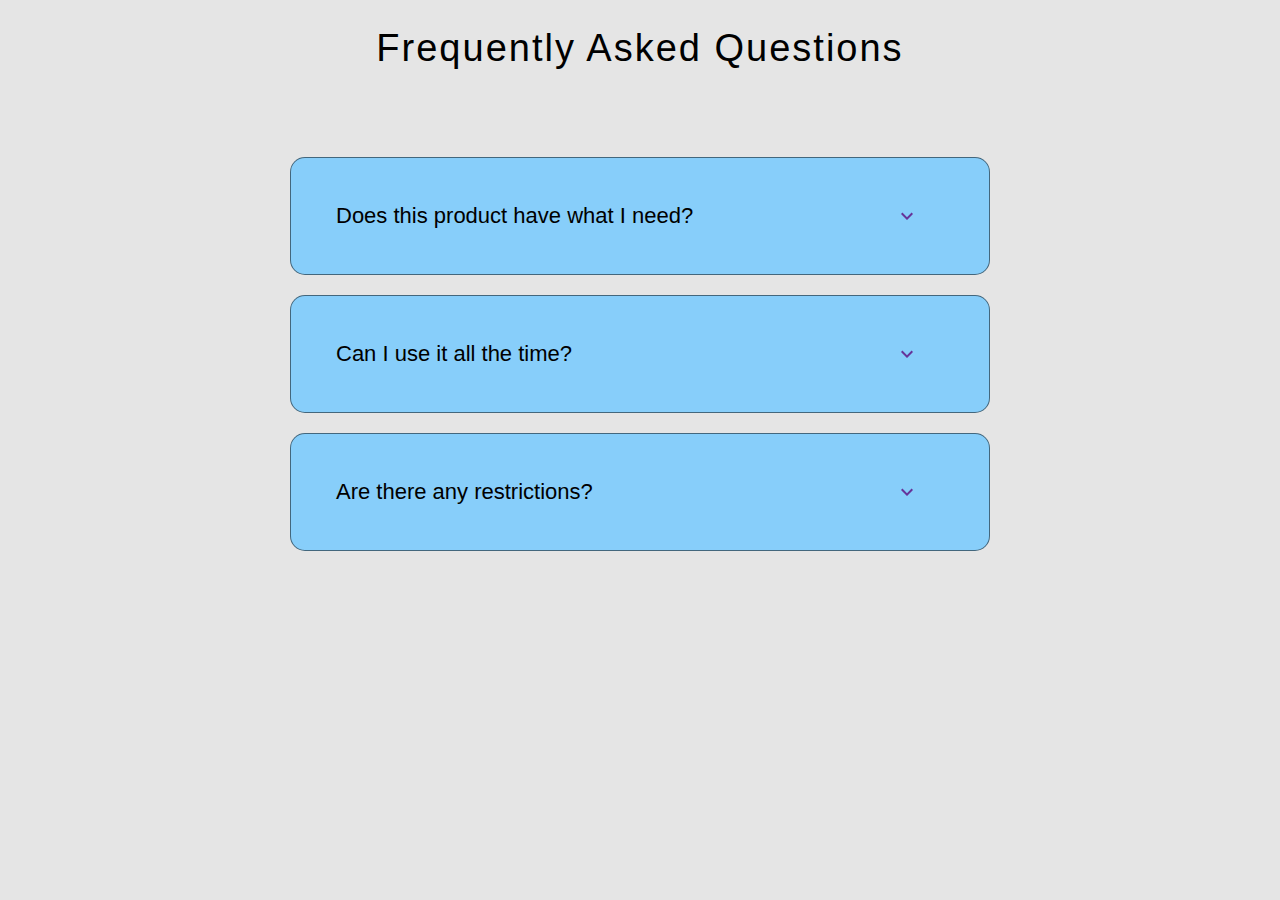
<file: Accordion/index.html>
<!DOCTYPE html>
<html lang="en">
<head>
    <meta charset="UTF-8">
    <meta name="viewport" content="width=device-width, initial-scale=1.0">
    <link rel="stylesheet" href="style.css">
    <title>Accordion</title>
</head>
<body>
    <h2>Frequently Asked Questions</h2>

<div style="visibility: hidden; position: absolute; width: 0px; height: 0px;">
  <svg xmlns="http://www.w3.org/2000/svg">
    <symbol viewBox="0 0 24 24" id="expand-more">
      <path d="M16.59 8.59L12 13.17 7.41 8.59 6 10l6 6 6-6z"/><path d="M0 0h24v24H0z" fill="none"/>
    </symbol>
    <symbol viewBox="0 0 24 24" id="close">
      <path d="M19 6.41L17.59 5 12 10.59 6.41 5 5 6.41 10.59 12 5 17.59 6.41 19 12 13.41 17.59 19 19 17.59 13.41 12z"/><path d="M0 0h24v24H0z" fill="none"/>
    </symbol>
  </svg>
</div>

<details>
  <summary>
    Does this product have what I need?
    <svg class="control-icon control-icon-expand" width="24" height="24" role="presentation"><use xmlns:xlink="http://www.w3.org/1999/xlink" xlink:href="#expand-more" /></svg>
    <svg class="control-icon control-icon-close" width="24" height="24" role="presentation"><use xmlns:xlink="http://www.w3.org/1999/xlink" xlink:href="#close" /></svg>
  </summary>
  <p>Totally. Totally does.</p>
</details>

<details>

  <summary>
    Can I use it all the time?
    <svg class="control-icon control-icon-expand" width="24" height="24" role="presentation"><use xmlns:xlink="http://www.w3.org/1999/xlink" xlink:href="#expand-more" /></svg>
    <svg class="control-icon control-icon-close" width="24" height="24" role="presentation"><use xmlns:xlink="http://www.w3.org/1999/xlink" xlink:href="#close" /></svg>
  </summary>
  <p>Of course you can, we won't stop you.</p>
</details>

<details>
  <summary>
    Are there any restrictions?    
    <svg class="control-icon control-icon-expand" width="24" height="24" role="presentation"><use xmlns:xlink="http://www.w3.org/1999/xlink" xlink:href="#expand-more" /></svg>
    <svg class="control-icon control-icon-close" width="24" height="24" role="presentation"><use xmlns:xlink="http://www.w3.org/1999/xlink" xlink:href="#close" /></svg>
  </summary>
  <p>Only your imagination my friend. Go forth!</p>
</details>
</body>
</html>
</file>
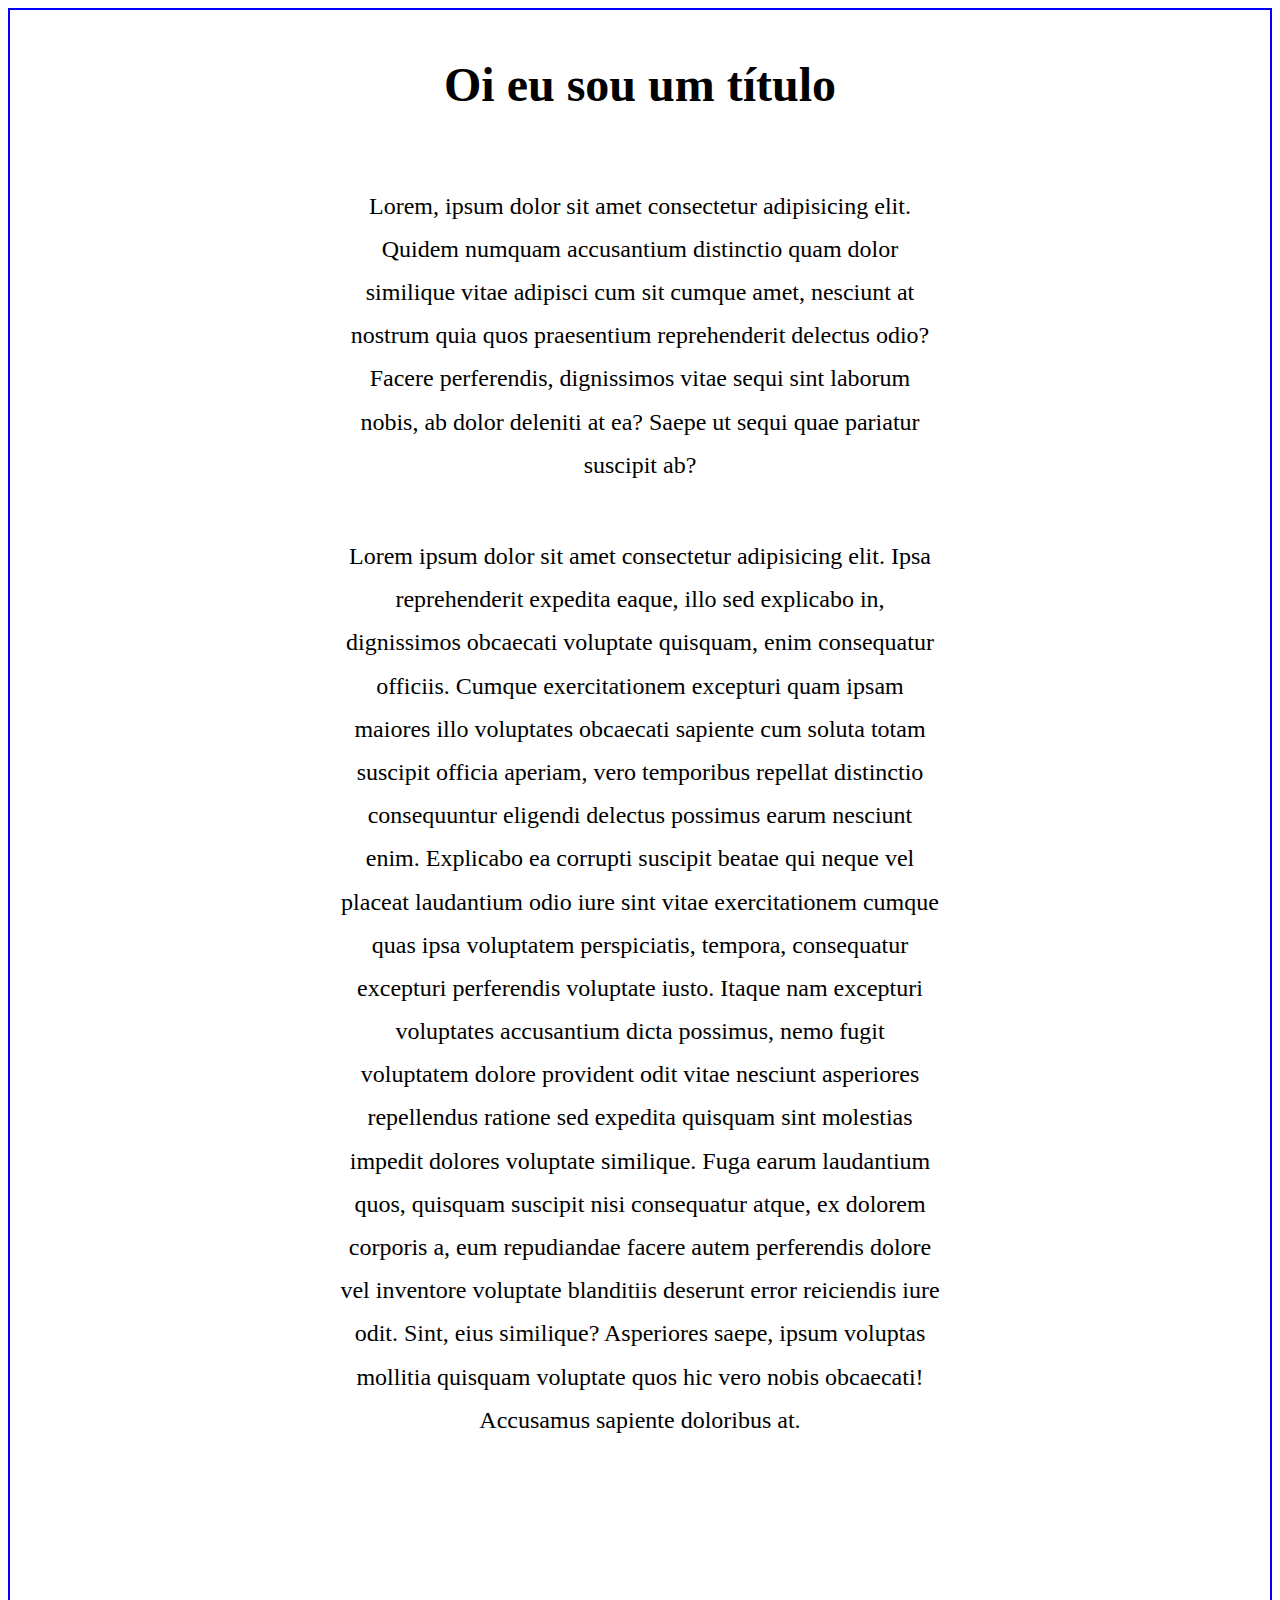
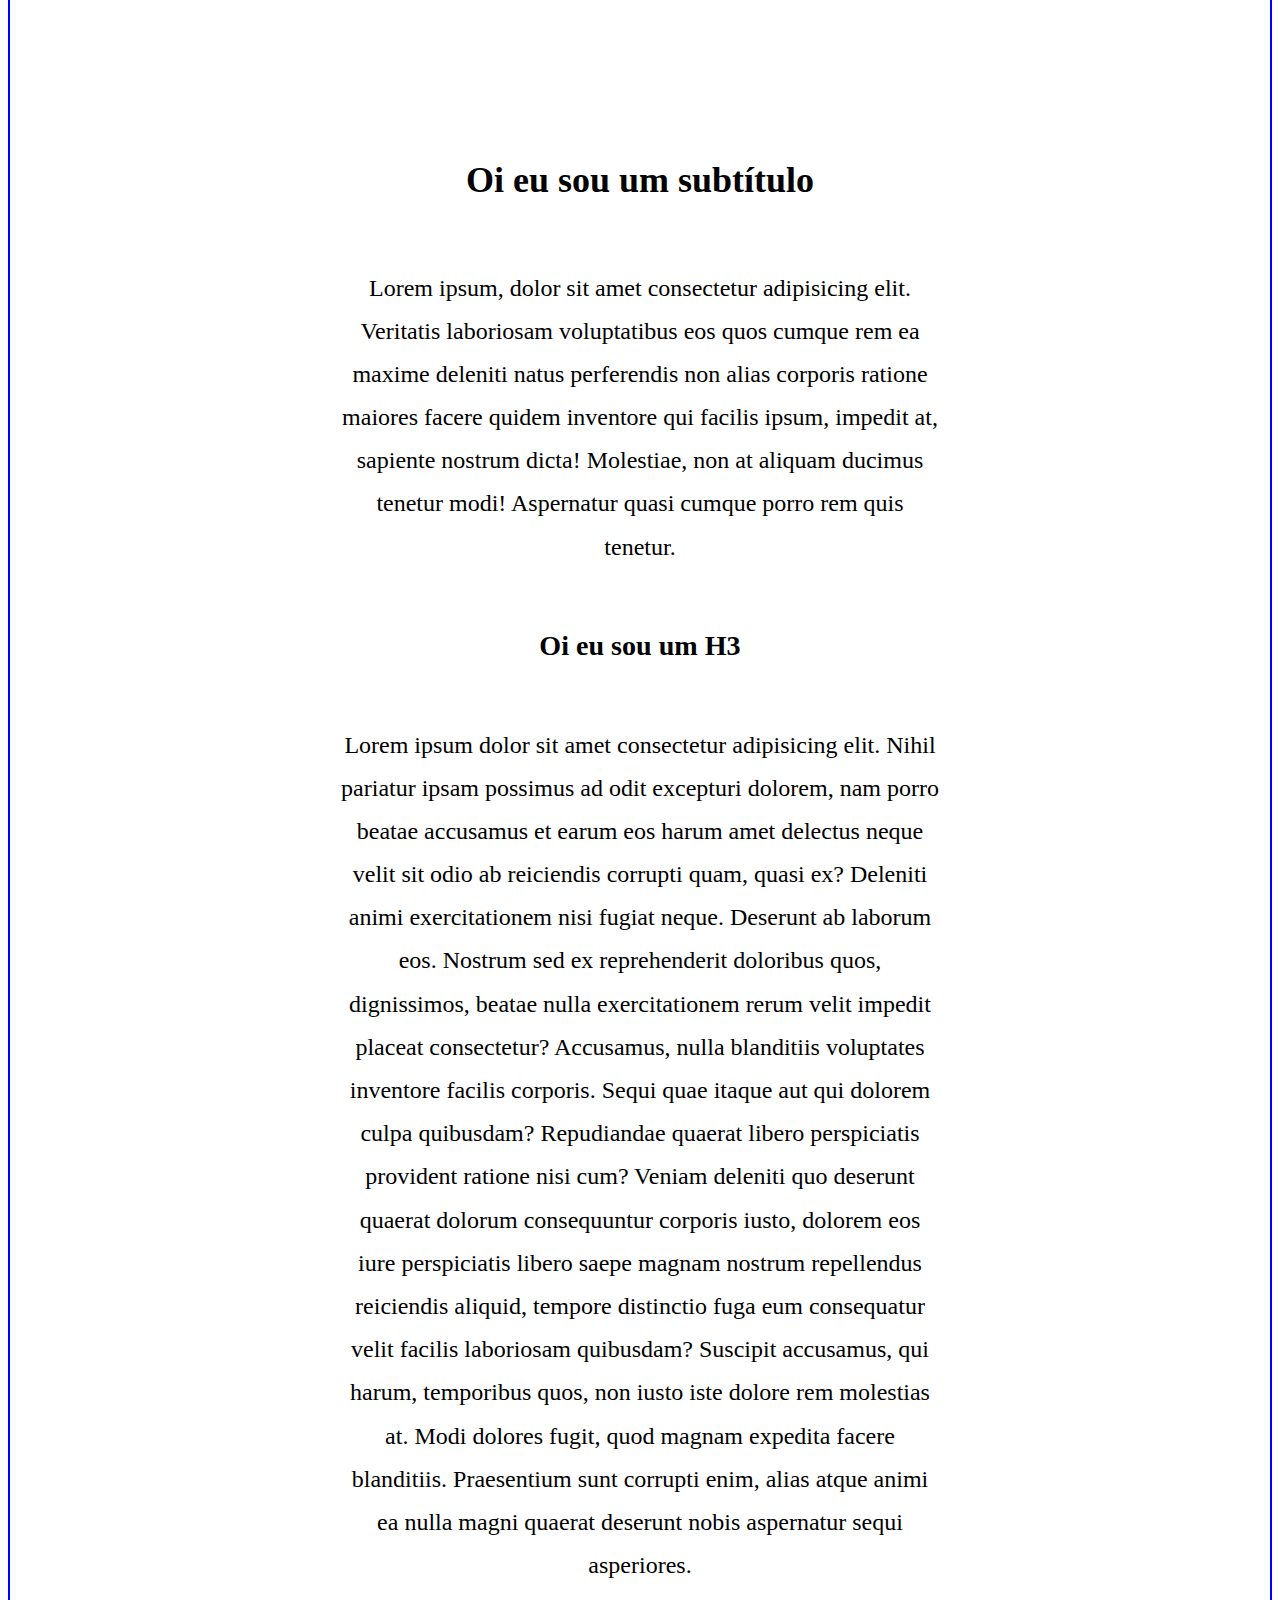
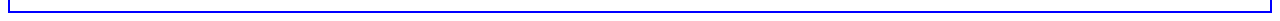
<file: Animate Text on Scroll/index.html>
<!DOCTYPE html>
<html lang="pt-br">
<head>
    <meta charset="UTF-8">
    <meta name="viewport" content="width=device-width, initial-scale=1.0">
    <link rel="stylesheet" href="style.css">
    <title>Animate Text On Scroll</title>
</head>
<body>
    <!-- REFERÊNCIA   https://www.youtube.com/watch?v=Tae96ze3xwY    -->
    <div class="wrapper">
    <h1>Oi eu sou um título</h1>
    <p>Lorem, ipsum dolor sit amet consectetur adipisicing elit. Quidem numquam accusantium distinctio quam dolor similique vitae adipisci cum sit cumque amet, nesciunt at nostrum quia quos praesentium reprehenderit delectus odio? Facere perferendis, dignissimos vitae sequi sint laborum nobis, ab dolor deleniti at ea? Saepe ut sequi quae pariatur suscipit ab?</p>
    <p>Lorem ipsum dolor sit amet consectetur adipisicing elit. Ipsa reprehenderit expedita eaque, illo sed explicabo in, dignissimos obcaecati voluptate quisquam, enim consequatur officiis. Cumque exercitationem excepturi quam ipsam maiores illo voluptates obcaecati sapiente cum soluta totam suscipit officia aperiam, vero temporibus repellat distinctio consequuntur eligendi delectus possimus earum nesciunt enim. Explicabo ea corrupti suscipit beatae qui neque vel placeat laudantium odio iure sint vitae exercitationem cumque quas ipsa voluptatem perspiciatis, tempora, consequatur excepturi perferendis voluptate iusto. Itaque nam excepturi voluptates accusantium dicta possimus, nemo fugit voluptatem dolore provident odit vitae nesciunt asperiores repellendus ratione sed expedita quisquam sint molestias impedit dolores voluptate similique. Fuga earum laudantium quos, quisquam suscipit nisi consequatur atque, ex dolorem corporis a, eum repudiandae facere autem perferendis dolore vel inventore voluptate blanditiis deserunt error reiciendis iure odit. Sint, eius similique? Asperiores saepe, ipsum voluptas mollitia quisquam voluptate quos hic vero nobis obcaecati! Accusamus sapiente doloribus at.</p>
<!-- Texto animado aqui -->
<svg id="text-container" viewbox="0 0 1000 200" xmlns="http://w3.org/2000/svg"><path id="text-curve" d="M0 100s269.931 86.612 520 0c250.069-86.612 480 0 480 0" fill="none"/>

    <text y="40" font-size="32">
        <textPath id="text-path" href="#text-curve" startoffset="">
        AXIOS CORP
        </textPath>
    </text>
</svg>
    <h2>Oi eu sou um subtítulo</h2>
    <p>Lorem ipsum, dolor sit amet consectetur adipisicing elit. Veritatis laboriosam voluptatibus eos quos cumque rem ea maxime deleniti natus perferendis non alias corporis ratione maiores facere quidem inventore qui facilis ipsum, impedit at, sapiente nostrum dicta! Molestiae, non at aliquam ducimus tenetur modi! Aspernatur quasi cumque porro rem quis tenetur.</p>
    <h3>Oi eu sou um H3</h3>
    <p>Lorem ipsum dolor sit amet consectetur adipisicing elit. Nihil pariatur ipsam possimus ad odit excepturi dolorem, nam porro beatae accusamus et earum eos harum amet delectus neque velit sit odio ab reiciendis corrupti quam, quasi ex? Deleniti animi exercitationem nisi fugiat neque. Deserunt ab laborum eos. Nostrum sed ex reprehenderit doloribus quos, dignissimos, beatae nulla exercitationem rerum velit impedit placeat consectetur? Accusamus, nulla blanditiis voluptates inventore facilis corporis. Sequi quae itaque aut qui dolorem culpa quibusdam? Repudiandae quaerat libero perspiciatis provident ratione nisi cum? Veniam deleniti quo deserunt quaerat dolorum consequuntur corporis iusto, dolorem eos iure perspiciatis libero saepe magnam nostrum repellendus reiciendis aliquid, tempore distinctio fuga eum consequatur velit facilis laboriosam quibusdam? Suscipit accusamus, qui harum, temporibus quos, non iusto iste dolore rem molestias at. Modi dolores fugit, quod magnam expedita facere blanditiis. Praesentium sunt corrupti enim, alias atque animi ea nulla magni quaerat deserunt nobis aspernatur sequi asperiores.</p>
</div>
    <script src="script.js"></script>
</body>
</html>
</file>
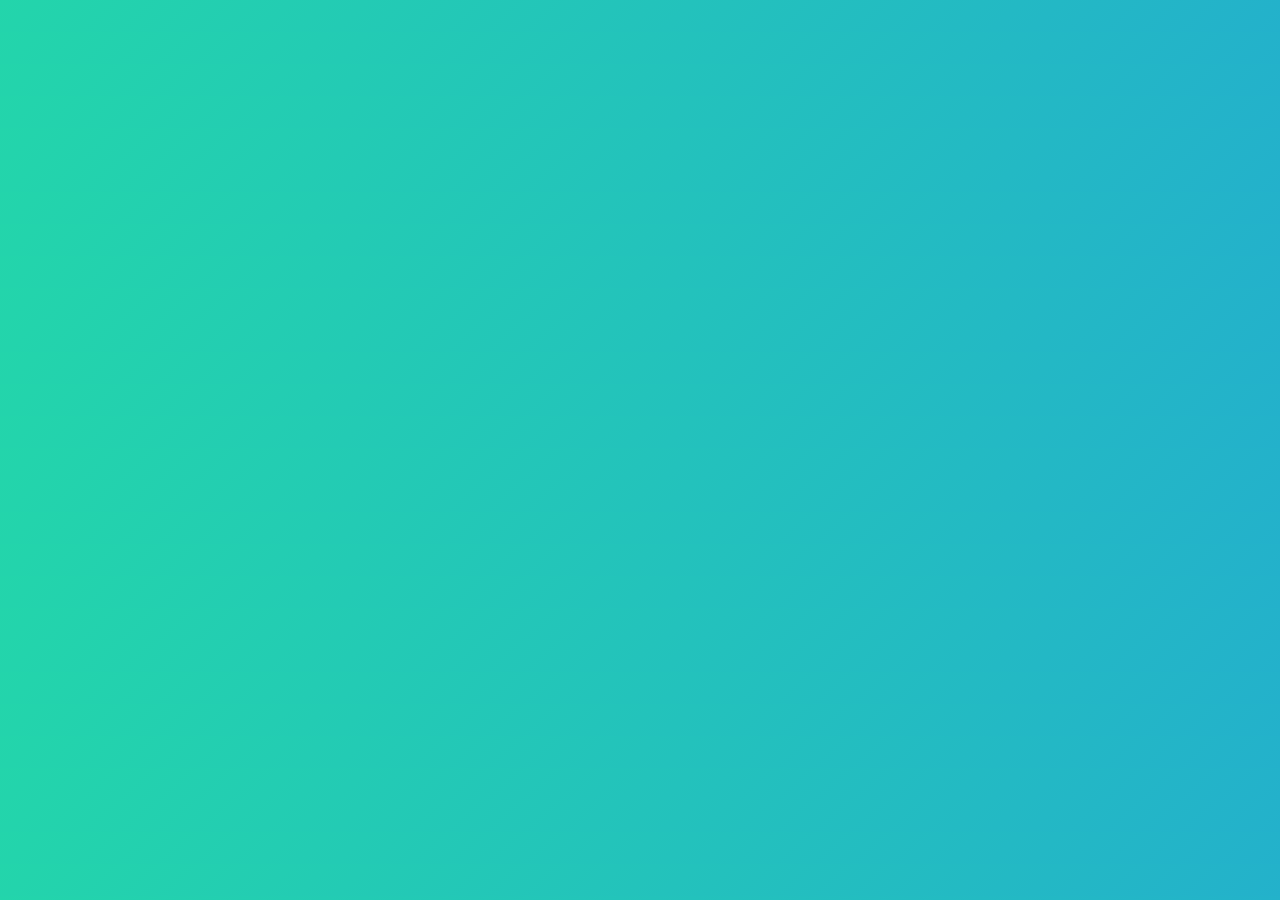
<file: Animated Background Gradient/index.html>
<!DOCTYPE html>
<html lang="en">
<head>
    <meta charset="UTF-8">
    <meta name="viewport" content="width=device-width, initial-scale=1.0">
    <link rel="stylesheet" href="style.css">
    <title>Animated Background Gradient</title>
</head>
<body>
</body>
</html>
</file>
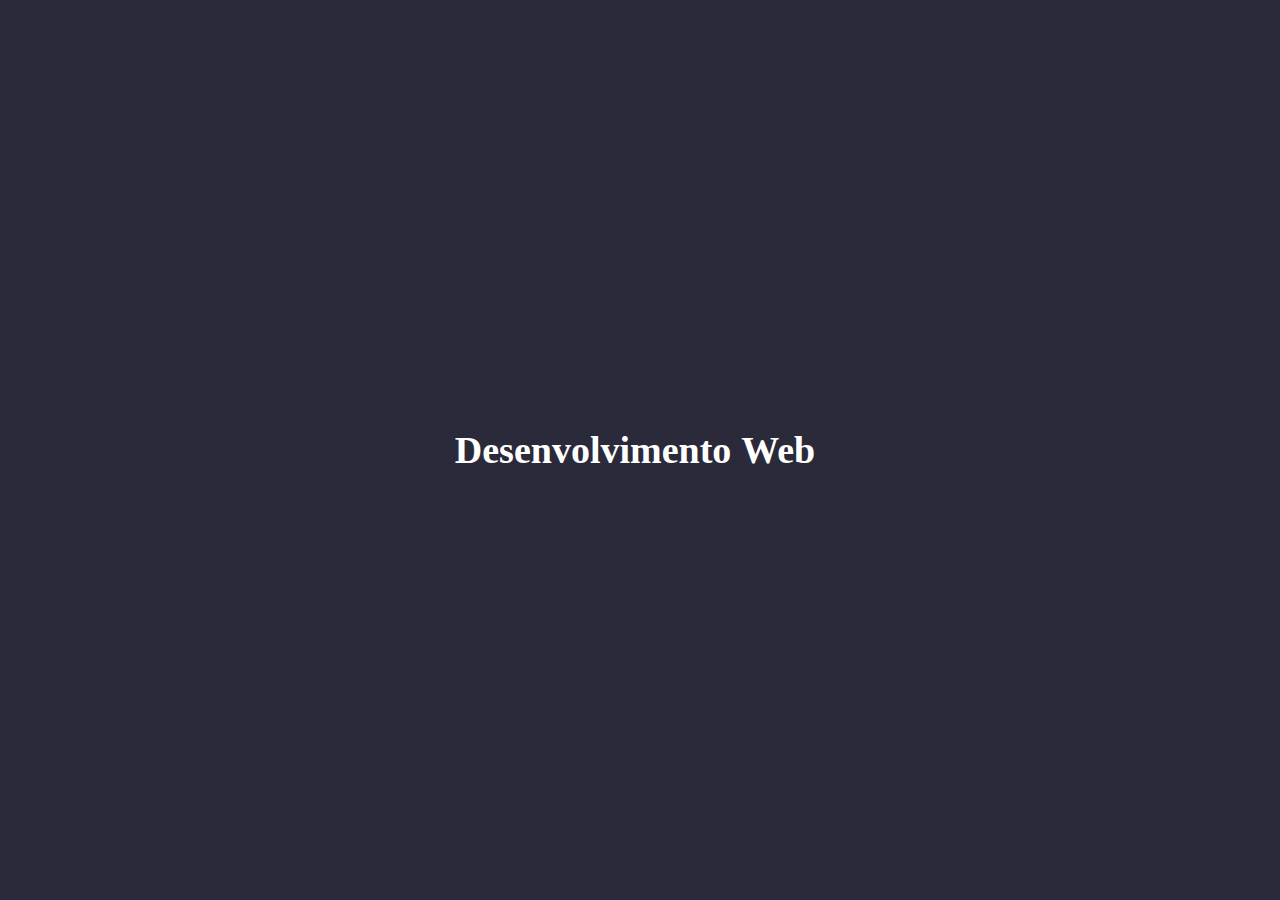
<file: Animation on Load/index.html>
<!DOCTYPE html>
<html lang="pt-br">
<head>
    <meta charset="UTF-8">
    <meta name="viewport" content="width=device-width, initial-scale=1.0">
    <link rel="stylesheet" href="style.css">
    <title>Document</title>
</head>
<body>
    <div class="pageload">
        <div id="load">
            <div class="text1">Desenvolvimento</div>
            <div class="text2">Web</div>
            <div class="heart"></div>
        </div>
    </div>
<div class="main">
    <div>
        <h1>welcome</h1>
        <p>Lorem ipsum dolor sit amet consectetur adipisicing elit. Quisquam, ipsam quibusdam. Error cupiditate obcaecati aliquid atque nam, vero incidunt perferendis minima autem, asperiores animi magni maiores possimus, tempore ipsam natus aspernatur dolorem dolorum quae! Dolor esse, mollitia animi expedita nobis blanditiis ad ducimus atque molestiae culpa suscipit debitis praesentium natus.</p>
    </div>
</div>
    

    <script>
        document.querySelector('.main').style.display= 'none'
        document.querySelector('#load').classList.add('loader')

        setTimeout(() =>{
            document.querySelector('.main').style.display= 'block'
            document.querySelector('#load').style.display = 'none'
            document.querySelector('.pageload').style.height='0'
            document.querySelector('#load').classList.remove('loader')
        }, 5600); 
    </script>
</body>
</html>
</file>
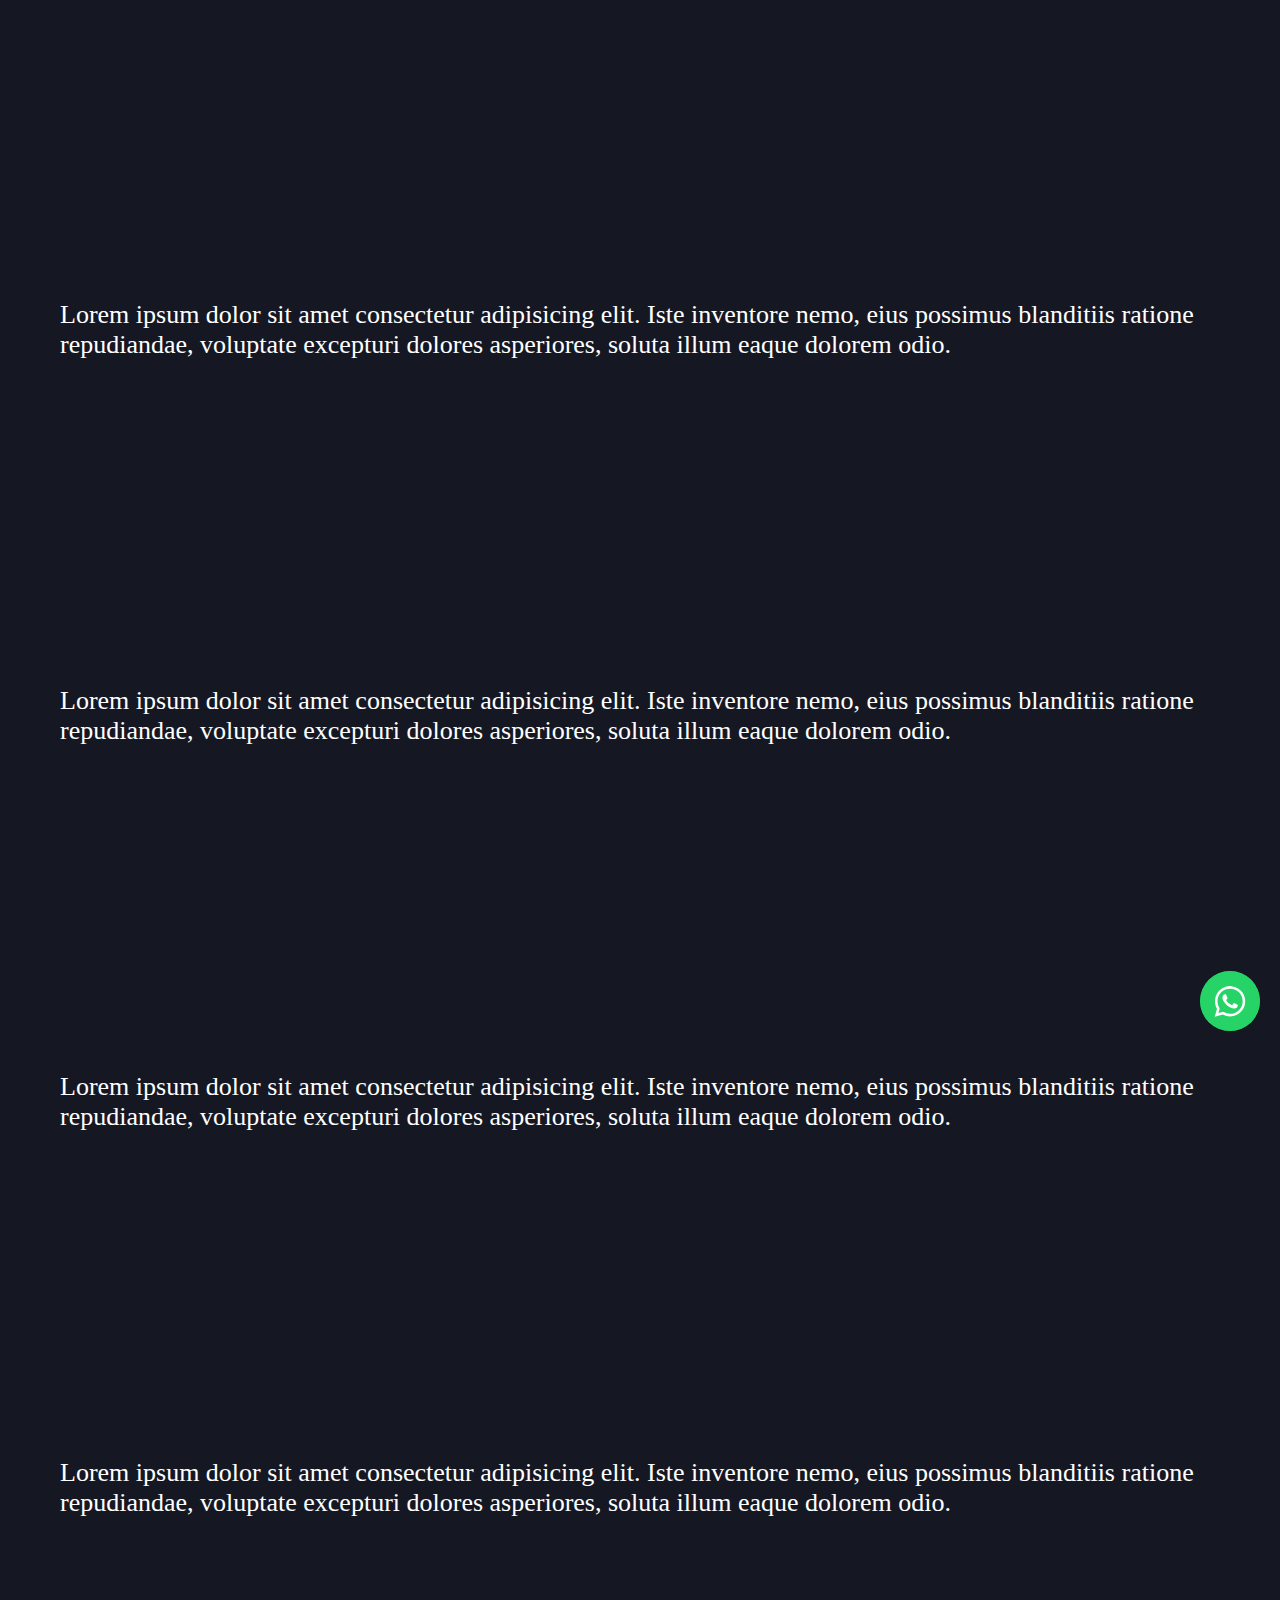
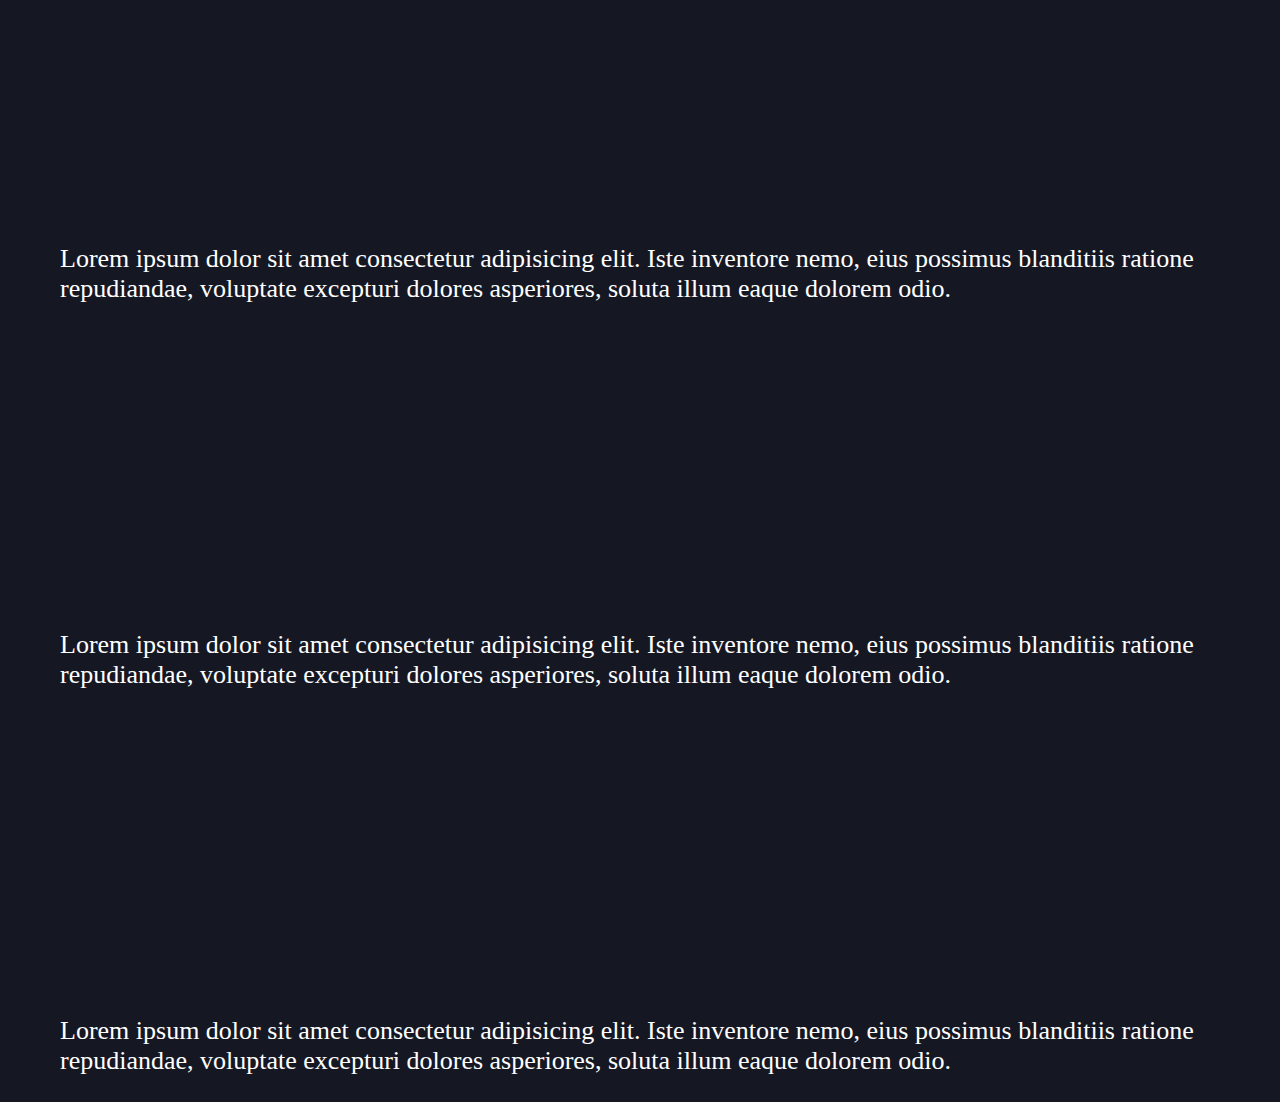
<file: Botão WhatsApp/index.html>
<!DOCTYPE html>
<html lang="en">
<head>
    <meta charset="UTF-8">
    <meta name="viewport" content="width=device-width, initial-scale=1.0">
    <link rel="stylesheet" href="style.css">
    <title>Botão Flutuante do Whatsapp</title>
</head>
<body>

       <div class="whatsapp-container">
            <a href="https://api.whatsapp.com/send?phone=[SEU_TELEFONE_AQUI]&text=Ol%C3%A1%2C%20tudo%20bem%3F%20Gostaria%20de%20mais%20informa%C3%A7%C3%B5es!" target="_blank">
                <img class="whatsapp-img" src="whatsapp-2.svg" alt="Logo Whatsapp">
                <span class="whatsapp-tooltip">ENTRE EM CONTATO</span>

            </a>
       </div> 

    <p>Lorem ipsum dolor sit amet consectetur adipisicing elit. Iste inventore nemo, eius possimus blanditiis ratione repudiandae, voluptate excepturi dolores asperiores, soluta illum eaque dolorem odio.</p>
    <p>Lorem ipsum dolor sit amet consectetur adipisicing elit. Iste inventore nemo, eius possimus blanditiis ratione repudiandae, voluptate excepturi dolores asperiores, soluta illum eaque dolorem odio.</p>
    <p>Lorem ipsum dolor sit amet consectetur adipisicing elit. Iste inventore nemo, eius possimus blanditiis ratione repudiandae, voluptate excepturi dolores asperiores, soluta illum eaque dolorem odio.</p>
    <p>Lorem ipsum dolor sit amet consectetur adipisicing elit. Iste inventore nemo, eius possimus blanditiis ratione repudiandae, voluptate excepturi dolores asperiores, soluta illum eaque dolorem odio.</p>
    <p>Lorem ipsum dolor sit amet consectetur adipisicing elit. Iste inventore nemo, eius possimus blanditiis ratione repudiandae, voluptate excepturi dolores asperiores, soluta illum eaque dolorem odio.</p>
    <p>Lorem ipsum dolor sit amet consectetur adipisicing elit. Iste inventore nemo, eius possimus blanditiis ratione repudiandae, voluptate excepturi dolores asperiores, soluta illum eaque dolorem odio.</p>
    <p>Lorem ipsum dolor sit amet consectetur adipisicing elit. Iste inventore nemo, eius possimus blanditiis ratione repudiandae, voluptate excepturi dolores asperiores, soluta illum eaque dolorem odio.</p>
</body>
</html>
</file>
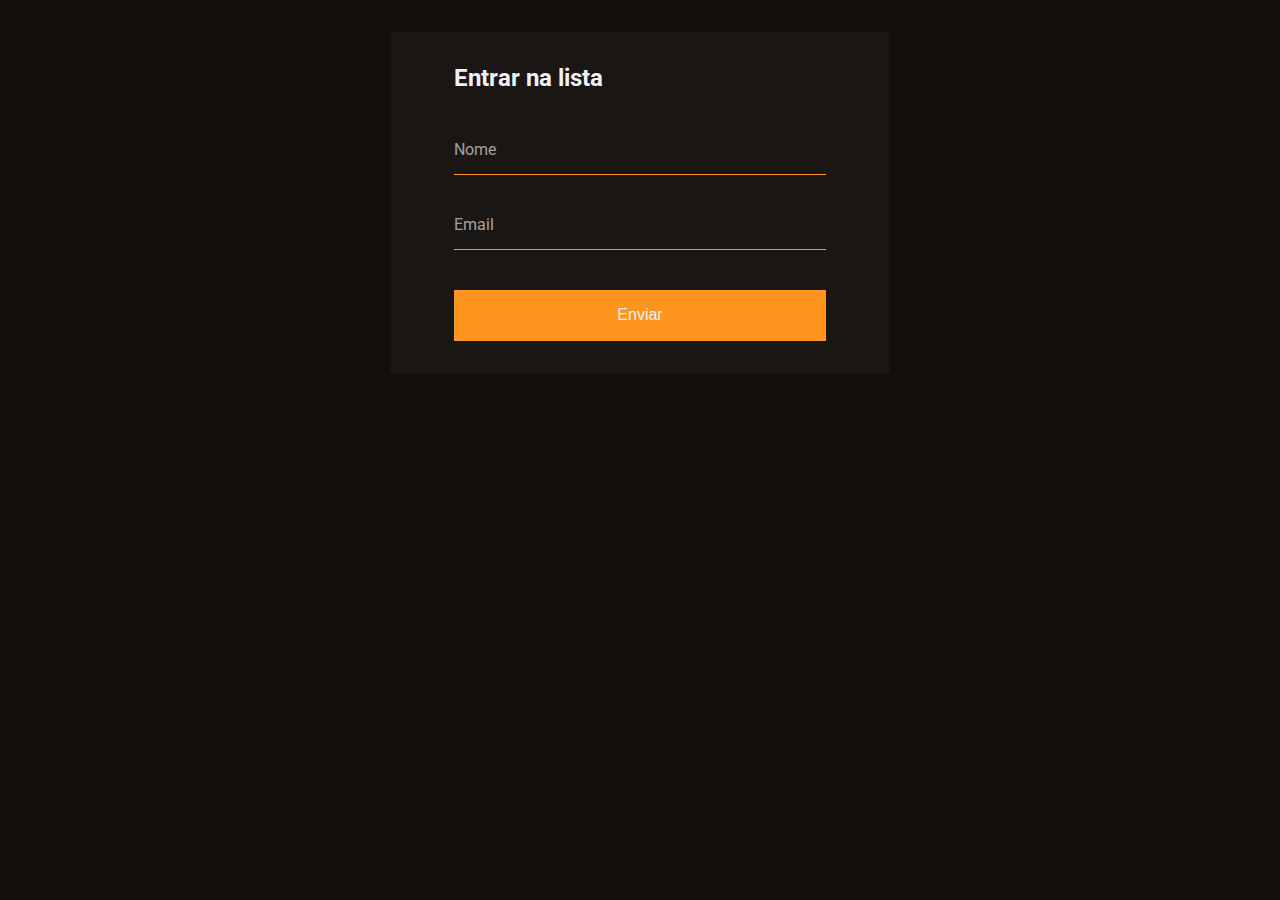
<file: Contact Form/index.html>
<!DOCTYPE html>
<html lang="pt-br">

<head>
  <meta charset="UTF-8">
  <meta name="viewport" content="width=device-width, initial-scale=1.0">
  <title>Form Validation with HTML API</title>

  <link rel="stylesheet" href="style.css">
  <link rel="stylesheet" href="https://fonts.googleapis.com/css2?family=Roboto:wght@300;700&display=swap">

  <script src="script.js" defer></script>
</head>

<body>

  <form action="">
    <h2>
      Entrar na lista
    </h2>

    <div class="input">
      <input required type="text" />
      <label>Nome</label>
      <span class="error"></span>
    </div>


    <div class="input">
      <input required type="email" />
      <label>Email</label>
      <span class="error"></span>
    </div>

    <button type="submit">Enviar</button>

  </form>
</body>

</html>
</file>
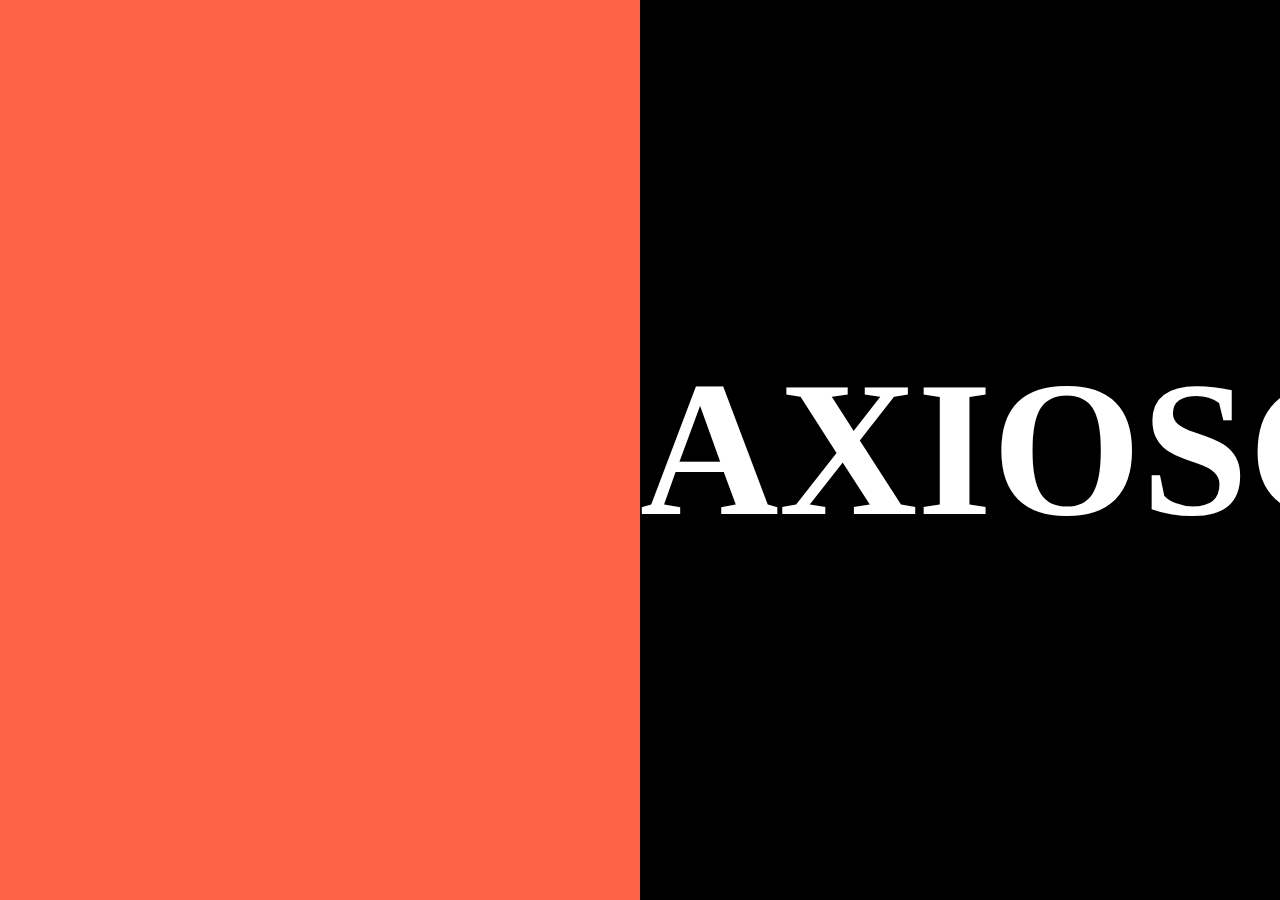
<file: Infinite Text Scroll Banner/index.html>
<!DOCTYPE html>
<html lang="pt-br">
<head>
    <meta charset="UTF-8">
    <meta name="viewport" content="width=device-width, initial-scale=1.0">
    <link rel="stylesheet" href="style.css">
    <title>Document</title>
</head>
<body>
    <section>
        <div>
            <h2>AXIOSCORP</h2>
        </div>
        <div>
            <h2>AXIOSCORP</h2>
        </div>
    </section>
</body>
</html>
</file>
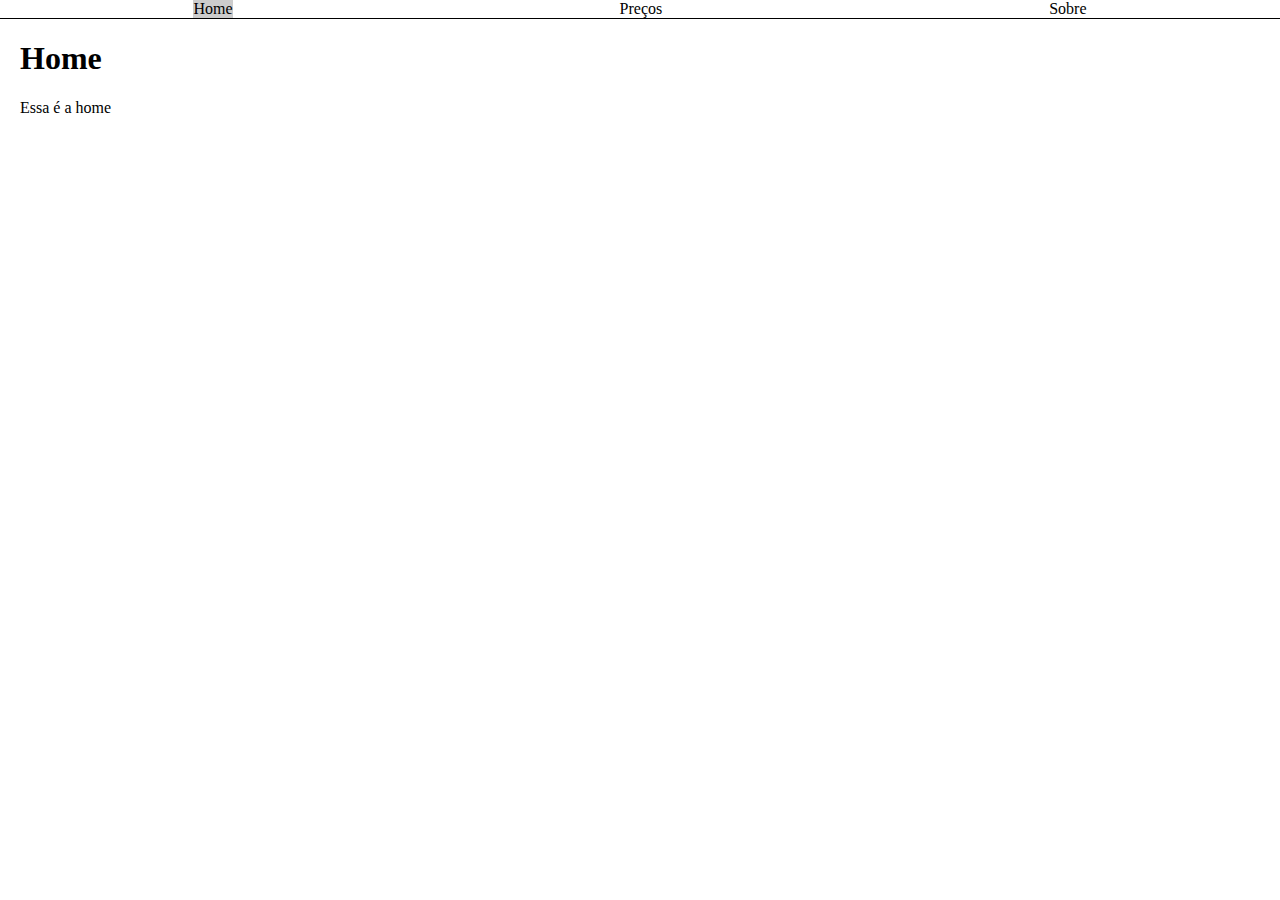
<file: Tabs/index.html>
<!DOCTYPE html>
<html lang="pt-br">
<head>
    <meta charset="UTF-8">
    <meta name="viewport" content="width=device-width, initial-scale=1.0">
    <link rel="stylesheet" href="style.css">
    <title>Tabs</title>
</head>
<body>
    <ul class="tabs">
        <li data-tab-target=".home" class="active tab">Home</li>
        <li data-tab-target=".precos" class="tab">Preços</li>
        <li data-tab-target=".sobre" class="tab">Sobre</li>
    </ul>

    <div class="tab-content">
        <div class="home active" data-tab-content>
            <h1>Home</h1>
            <p>Essa é a home</p>
        </div>
        <div class="precos" data-tab-content>
            <h1>Preços</h1>
            <p>Esse é o preço</p>
        </div>
        <div class="sobre" data-tab-content>
            <h1>Sobre</h1>
            <p>Esse é o sobre</p>
        </div>
    </div>
    <script src="script.js"></script>
</body>
</html>
</file>
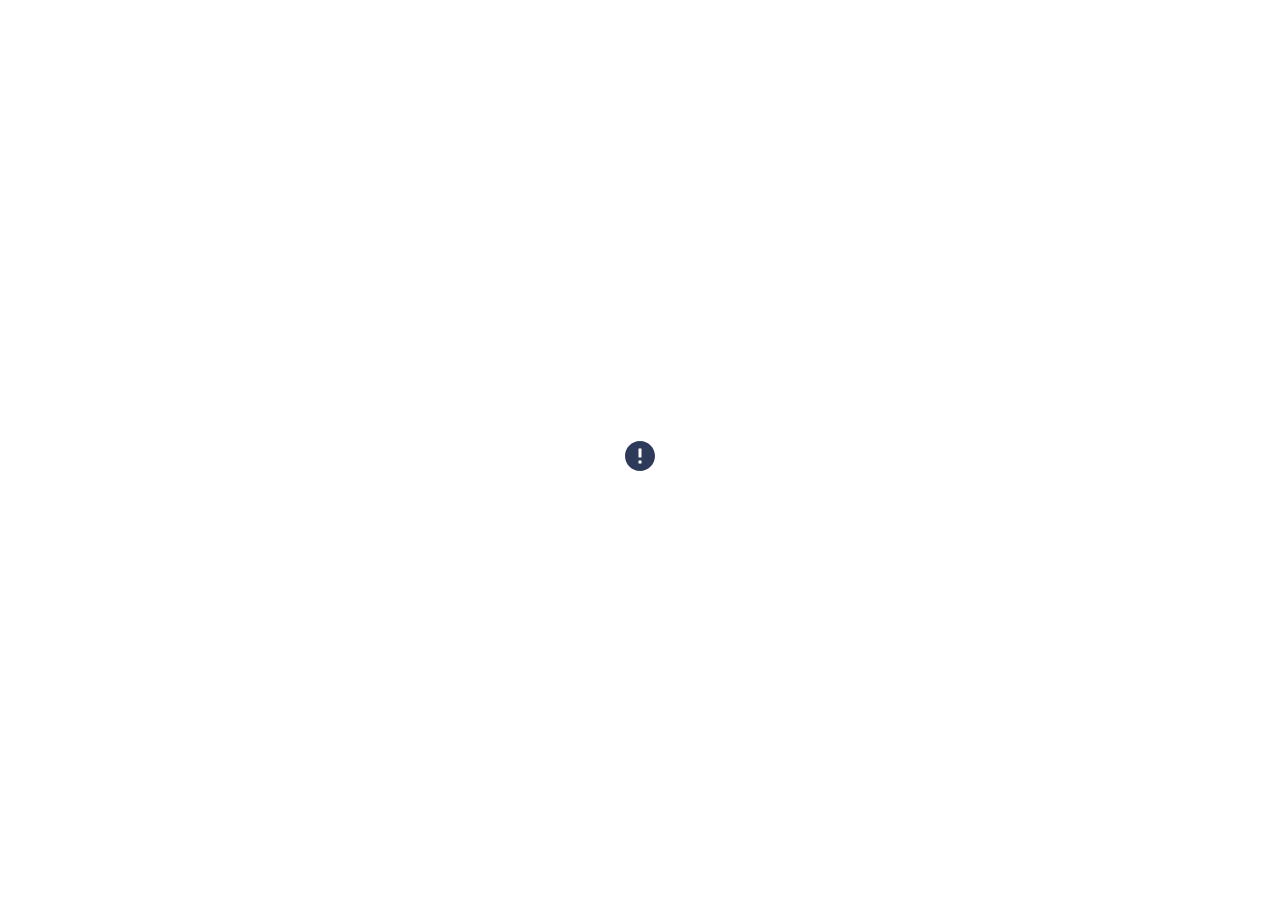
<file: Unfolding Tooltip/index.html>
<!DOCTYPE html>
<html lang="en">
<head>
    <meta charset="UTF-8">
    <meta http-equiv="X-UA-Compatible" content="IE=edge">
    <meta name="viewport" content="width=device-width, initial-scale=1.0">
    <title>Document</title>
</head>
<style>
    body {
        display: flex;
        justify-content: center;
        align-items: center;
        height: 100vh;
    }
    .tooltip {
        display: flex;
        flex-direction: column;
        justify-content: center;
        align-items: flex-start;

        padding: 10px;
        position: relative;
    }
    .tooltip-trigger {
        z-index: 1;
    }

    .tooltip-img {
        width: 30px;
        height: 30px;
        fill: #2E3A59;
    }
    .tooltip-container {
        position: absolute;
        top: 0px;
        left: 0px;
        padding: 25px;
        border-radius: 25px;
        clip-path: circle(15px at 25px 25px);
        transition: 300ms ease-in-out;



    }
    .tooltip:hover .tooltip-container,
    .tooltip:focus-within .tooltip-container  {
        clip-path: circle(100% at 50% 50%);
        transition: 300ms ease-in-out;
        background: #2E3A59;
    }
    .tooltip:hover .tooltip-img,
    .tooltip:focus-within .tooltip-img {
        fill: #fff;
    }
    .tooltip-title {
        font-size: 20px;
        font-weight: bold;
        font-family: inherit;

        color: #fff;

    }
    .tooltip-content {
        font-size: 16px;
        font-weight: 400;
        font-family: inherit;

        min-width: 240px;
        max-width: 320px;
        margin-top: 8px;

        color: #fff;


    }
</style>
<body>

    <div class="tooltip">
        <a class="tooltip-trigger" href="#">
            <svg class="tooltip-img" width="30" height="30" viewBox="0 0 30 30" fill="" xmlns="http://www.w3.org/2000/svg">
                <path id="attention / error" d="M15 30C6.71573 30 0 23.2843 0 15C0 6.71573 6.71573 0 15 0C23.2843 0 30 6.71573 30 15C29.9909 23.2805 23.2805 29.9909 15 30ZM13.5 19.5V22.5H16.5V19.5H13.5ZM13.5 7.5V16.5H16.5V7.5H13.5Z" fill=""/>
                </svg>    
        </a>
        <div class="tooltip-container">
            <p class="tooltip-title">Atenção!</p>
            <p class="tooltip-content">Texto para informar o usuário sobre algo importante</p>
        </div>
    </div>

</body>
</html>
</file>
<file: Accordion/style.css>
body {
    font-family: "IBM Plex Sans", sans-serif;
    background-color: rgba(0,0,0,.1);
  }
  
  h2 {
    margin: 20px auto 80px;
    font-size: 38px;
    font-weight: 300;
    text-align: center;
    letter-spacing: 2px;
    line-height: 1.5;
  }
  
  details {
    width: 75%;
    min-height: 5px;
    max-width: 700px;
    padding: 45px 70px 45px 45px;
    margin: 0 auto;
    position: relative;
    font-size: 22px;
    border: 1px solid rgba(0,0,0,.5);
    background: lightskyblue;
    border-radius: 15px;
    box-sizing: border-box;
    -webkit-transition: all .3s;
    transition: all .3s;
  }
  
  details + details {
    margin-top: 20px;
  }
  
  details[open] {
    min-height: 50px;
    background-color: #f6f7f8;
    box-shadow: 2px 2px 20px rgba(0,0,0,.2);
  }
  
  details p {
    color: #96999d;
    font-weight: 300;
  }
  
  summary {
    display: -webkit-box;
    display: flex;
    -webkit-box-pack: justify;
            justify-content: space-between;
    -webkit-box-align: center;
            align-items: center;
    font-weight: 500;
    cursor: pointer;
  }
  
  summary:focus {
    outline: none;
    box-shadow: 0 0 0 4px #f6f7f8, 0 0 0 5px rebeccapurple;
  }
  
  summary::-webkit-details-marker {
    display: none
  }
  
  .control-icon {
    fill: rebeccapurple;
    -webkit-transition: .3s ease;
    transition: .3s ease;
    pointer-events: none;
  }
  
  .control-icon-close {
    display: none;
  }
  
  details[open] .control-icon-close {
    display: initial;
    -webkit-transition: .3s ease;
    transition: .3s ease;
  }
  
  details[open] .control-icon-expand {
    display: none;
  }
  
  details[open] summary:hover::after {
    -webkit-animation: pulse 1s ease;
            animation: pulse 1s ease;
  }
  
  @-webkit-keyframes pulse {
    25% {
      -webkit-transform: scale(1.1);
              transform: scale(1.1);
    }
    50% {
      -webkit-transform: scale(1);
              transform: scale(1);
    }
    75% {
      -webkit-transform: scale(1.1);
              transform: scale(1.1);
    }
    100% {
      -webkit-transform: scale(1);
              transform: scale(1);
    }
  }
  
  @keyframes pulse {
    25% {
      -webkit-transform: scale(1.1);
              transform: scale(1.1);
    }
    50% {
      -webkit-transform: scale(1);
              transform: scale(1);
    }
    75% {
      -webkit-transform: scale(1.1);
              transform: scale(1.1);
    }
    100% {
      -webkit-transform: scale(1);
              transform: scale(1);
    }
  }
</file>
<file: Animate Text on Scroll/style.css>
body {
    font-size: 24px;
}
.wrapper {
    display: flex;
    justify-content: center;
    align-items: center;
    flex-direction: column;
    text-align: center;
    border: 2px solid blue;
}

h1, h2, h3, p {
    max-width: 25em;
    line-height: 1.8;
}
</file>
<file: Animated Background Gradient/style.css>
body {
	background: linear-gradient(-45deg, #ee7752, #e73c7e, #23a6d5, #23d5ab);
	background-size: 400% 400%;
	animation: gradient 15s ease infinite;
}
@keyframes gradient {
	0% {
		background-position: 0% 50%;
	}
	50% {
		background-position: 100% 50%;
	}
	100% {
		background-position: 0% 50%;
	}
}
</file>
<file: Animation on Load/style.css>
* {
	margin: 0;
	padding: 0;
}

.pageload {
	background-color: #2a2a3a;
	width: 100vw;
	height: 100vh;
	display: flex;
	justify-content: center;
	align-items: center;
	visibility: visible;
	opacity: 1;
	-webkit-transition: all 0.3s ease-in-out 0s;
	-moz-transition: all 0.3s ease-in-out 0s;
	-ms-transition: all 0.3s ease-in-out 0s;
	-o-transition: all 0.3s ease-in-out 0s;
	transition: all 0.3s ease-in-out 0s;
}
.loader {
	display: flex;
	position: relative;
}
.loader::after {
	content: "";
	position: absolute;
	bottom: 0;
	left: 0;
	width: 100%;
	height: 2px;
	background: white;
	transform: scaleX(0);
}

.loader::after {
	animation: scaleIn .8s ease-in-out 0.4s forwards;
}

@keyframes scaleIn {
	100% {
		transform: scaleX(1);
	}
}

.text1,
.text2 {
	font-size: 38px;
	line-height: 1;
	font-weight: 700;
	color: white;
}
.text1 {
	animation: pop 1.5s ease-out;
	animation-delay: 1.4s;
	animation-fill-mode: backwards;
	margin-right: 10px;
}
.text2 {
	animation: pop 1.5s ease-out;
	animation-delay: 2.2s;
	animation-fill-mode: backwards;
	margin-right: 10px;
}
@keyframes pop {
	0% {
		transform: translateY(100%);
		opacity: 0;
	}
	50% {
		transform: translateY(100%);
		opacity: 0;
	}
	100% {
		transform: translateY(0%);
		opacity: 1;
	}
}

.heart {
	width: 100px;
	height: 100px;
	position: absolute;
	right: -130px;
	top: 20px;
	transform: translate(-50%, -50%);
	background: url(https://cssanimation.rocks/images/posts/steps/heart.png) no-repeat;
	animation: fave-heart 1.5s steps(28);
	animation-delay: 4s;
	opacity: 0;
}

@keyframes fave-heart {
	0% {
		background-position: 0 0;
		opacity: 1;
	}
	100% {
		background-position: -2800px 0;
		opacity: 1;
	}
}
</file>
<file: Botão WhatsApp/style.css>
body {
	background: #151823;
	margin: 0 auto;
	display: flex;
	flex-direction: column;
	justify-content: center;
	align-items: center;
	max-width: 1160px;
}
p {
	font-size: 26px;
	margin-top: 300px;
	color: white;
}

/* ANIMAÇÃO WHATS + TOOLTIP */
.whatsapp-container {
	width: 60px;
	position: fixed;
	bottom: 15px;
	right: 20px;

	animation: whats-btn 600ms ease-in-out forwards;
	animation-delay: 1s;
	transform: translateY(150px);
}
.whatsapp-img {
	background-color: #25d366;
	color: #fff;
	border-radius: 100%;

	animation: whats-pulse 2s ease-in-out infinite;
}
.whatsapp-tooltip {
	position: absolute;
	left: -160px;
	top: 17px;
	font-size: 12px;
	padding: 7px;
	font-weight: bold;
	text-decoration: none;
	color: black;
	visibility: hidden;
	opacity: 0;
	background: #25d366;
	transition: 300ms ease-in-out;
}
.whatsapp-tooltip::after {
	content: '';
	position: absolute;
	top: 0px;
	right: -15px;
	display: block;
	border-top: 15px solid transparent;
	border-bottom: 15px solid transparent;
	border-left: 15px solid #25d366;
}
.whatsapp-container:hover .whatsapp-tooltip {
	transition: 300ms ease-in-out;
	visibility: visible;
	opacity: 1;
}
@keyframes whats-btn {
	0% {
		opacity: 0;
		transform: translateY(100px);
	}
	100% {
		opacity: 1;
		transform: translateY(0px);
	}
}
@keyframes whats-pulse {
	0% {
		box-shadow: 0 0 0 0px #25d366;
	}
	100% {
		box-shadow: 0 0 0 20px rgba(0, 0, 0, 0);
	}
}
</file>
<file: Contact Form/style.css>
:root {
    --primary-color: #fd951f;
    --bg-color: #130f0d;
    --text-color: #f0f0f5;
    --light-color: rgba(255, 255, 255, 0.04);
}

* {
    margin: 0;
    padding: 0;
    box-sizing: border-box;
}

html {
    font-family: "Roboto", sans-serif;
    height: 100%;
}

body {
    height: 100vh;

    display: flex;
    flex-direction: column;

    background-color: #130f0d;
    color: #f0f0f5;
}

form {
    background: rgba(255, 255, 255, 0.03);

    width: 100%;
    max-width: 500px;

    margin: 32px auto;
    padding: 32px 64px;

    display: flex;
    flex-direction: column;
}

form h2 {
    margin-bottom: 32px;
}

div.input {
    margin-bottom: 24px;
    position: relative;
}

input,
button {
    /* reset appeareance */
    -moz-appearance: none;
    -webkit-appearance: none;
    appearance: none;

    /* box */
    width: 100%;

    padding: 16px 0;

    border:none;
    border-bottom: 1px solid var(--primary-color);

    background-color: transparent;

    outline: none;

    /* text */
    color: var(--text-color);
    font-size: 1em;

}

button {
    margin-top: 16px;
    background-color: var(--primary-color);
}

input ~ label {
    position: absolute;
    top: 16px;
    left: 0;

    color: rgba(255, 255, 255, 0.6) ;

    transition: .4s;
}

input:focus ~ label,
input:valid ~ label {
    transform: translateY(-24px);
    font-size: 0.8em;
    letter-spacing: 0.1em;
}


.input span.error {
    display: flex;
    
    padding: 0;

    background-color: rgba(255, 0, 0, 0.2);
}

.input span.error.active {
    border: 1px solid red;
    padding: 0.4em;
}
</file>
<file: Infinite Text Scroll Banner/style.css>
* {
    margin: 0;
    padding: 0;
}
section {
    position: relative;
    width: 100%;
    height: 100vh;
    display: flex;
    overflow: hidden;
}
section div {
    position: relative;
    width: 50%;
    background: BLACK;
    overflow: hidden;
}
section div:nth-child(1) {
    position: relative;
    width: 50%;
    background: tomato;
    background-size: cover;
    overflow: hidden;
}
section div:nth-child(1) h2 {
    -webkit-text-stroke: 2px;
    -webkit-text-stroke-color: white;
    -webkit-text-fill-color: transparent;
    left: 100%;
}
section div h2 {
    position: absolute;
    white-space: nowrap;
    font-size: 12em;
    line-height: 100vh;
    color: white;
    animation: animate 30s linear infinite;
}

@keyframes animate {
    0% {
        transform: translateX(0)
    }
    100% {
        transform: translateX(-100%);
    }
}
</file>
<file: Tabs/style.css>
.active[data-tab-content] {
    display: block;
}
[data-tab-content] {
    display: none;
}
body {
    margin: 0;
    padding: 0;
}
.tabs {
    display: flex;
    justify-content: space-around;
    list-style-type: none;
    margin: 0;
    padding: 0;
    border-bottom: 1px solid black;
}
.tab {
    cursor: pointer;
}
.tab.active {
    background-color: #ccc;
}
.tab:hover {
    background-color: #aaa;
}
.tab-content {
    margin-left: 20px;
    margin-right: 20px;
}
</file>
